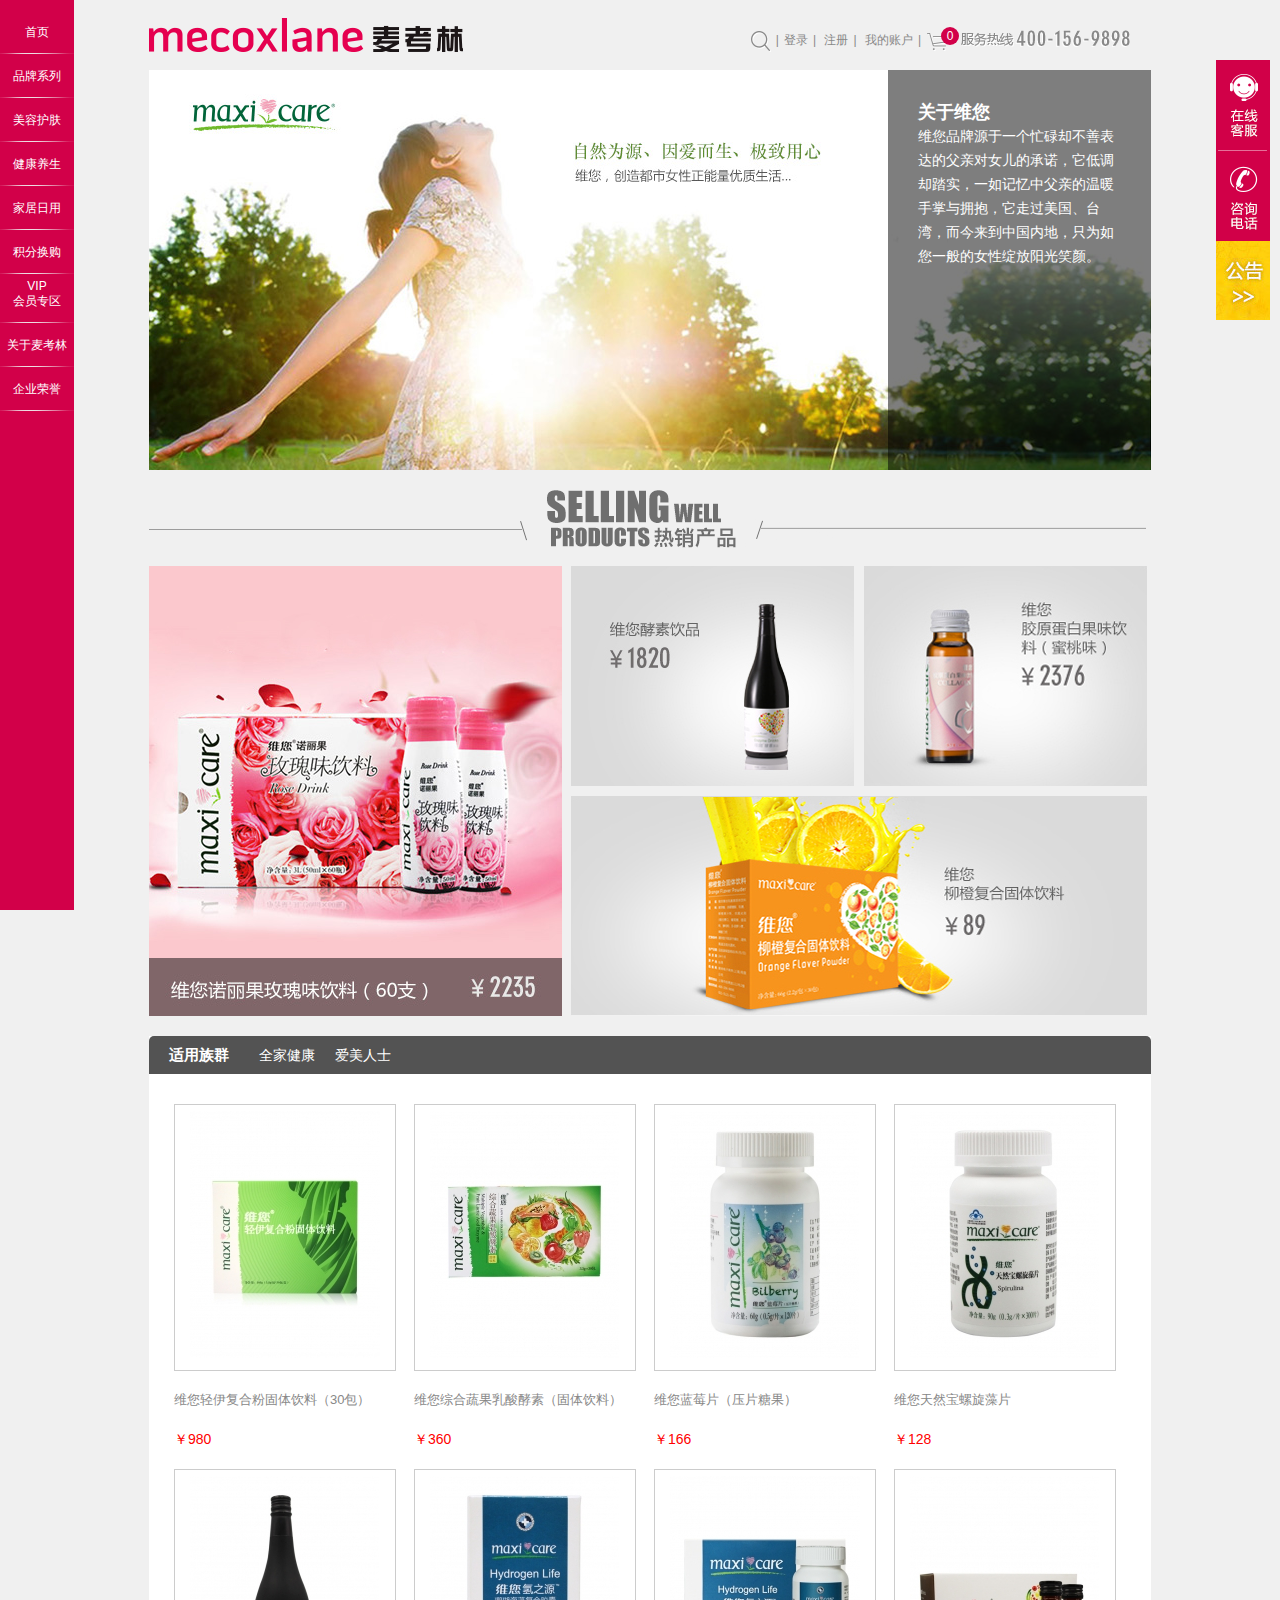
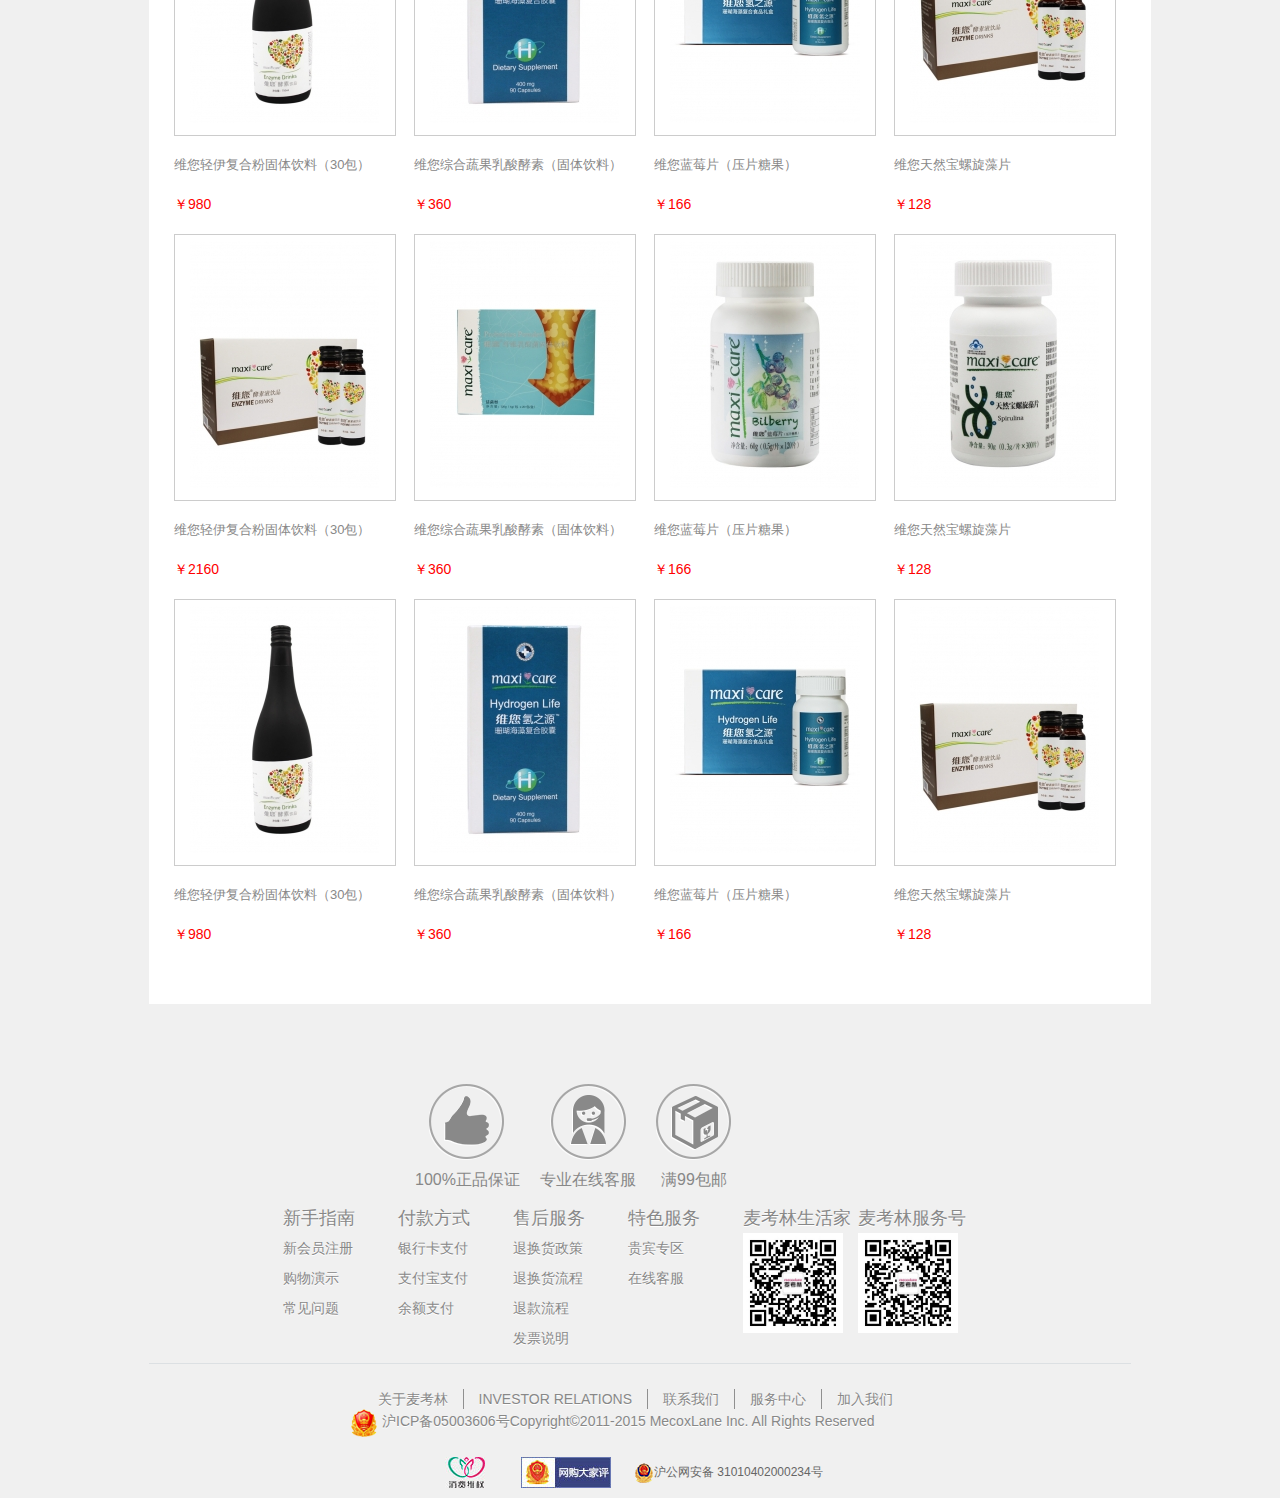
<file: qiaochenxia/html/list.html>
<!DOCTYPE html>
<html>
	<head>
		<meta charset="UTF-8">
		<title></title>
		<link rel="stylesheet" type="text/css" href="../css/public.css"/>
		<link rel="stylesheet" type="text/css" href="../css/index.css"/>
		<link rel="stylesheet" type="text/css" href="../css/list.css"/>
		<script src="../js/index.js"></script>
		<script src="../js/jquery-1.11.1.min.js"></script>
	</head>
	<body>
		<div class="content">			
			<!--左侧-->
			<div class="left navleft">
				<ul class="nav">
					<li><a href="">首页</a></li>
					<li>
						<a href="">品牌系列</a>
						<div class="erji">
							<a href="">维您</a>
							<a href="">LA CELLER</a>
							<a href="">秘密花园</a>
						</div>
					</li>
					<li>
						<a href="">美容护肤</a>
						<div class="erji">
							<a href="">美容</a>
							<a href="">LA CELLER</a>
							<a href="">秘密花园</a>
						</div>
					</li>
					<li><a href="">健康养生</a></li>
					<li><a href="">家居日用</a></li>
					<li><a href="">积分换购</a></li>
					<li class="menuli"><a href="">VIP<br/>会员专区</a></li>
					<li><a href="">关于麦考林</a></li>
					<li><a href="">企业荣誉</a></li>
				</ul>	
			</div>
			<!--中间-->
			<div class="con_wrap">
				<div class="center">
					
				<!--logo以及注册登录部分s-->
					<div class="header">
						<h1 class="left"><img src="../img/newlogo.png"/></h1>
						<p class="right">
							<span class="s1 left"></span>
							<span class="left">
								|<a href="">登录</a>|
								<a href="">注册</a>|
								<a href="">我的账户</a>|
							</span>
							<span class="s2 left"><i>0</i></span>
							<span class="s3 right"><img src="../img/tel-call.png"/></span>
						</p>
					</div>
				<!--logo以及注册登录部分end-->
				<!--bannerstart-->
					<div class="banner_list">
						<div class="banner_inner right">
							<h2>关于维您</h2>
							<p>维您品牌源于一个忙碌却不善表达的父亲对女儿的承诺，它低调却踏实，一如记忆中父亲的温暖手掌与拥抱，它走过美国、台湾，而今来到中国内地，只为如您一般的女性绽放阳光笑颜。</p>
						</div>
					</div>
				<!--bannerend-->
					<!--热销产品-->
					<div class="hot">
						<img src="../img/newRexiao.gif" alt="" class="tit"/>
						<div class="hot_pro1 left">
							<img src="../img/list_01.jpg" alt="" />
						</div>
						<div class="hot_pro2 left">
							<img src="../img/list_02.jpg" alt="" />
							<img src="../img/list_03.jpg" alt="" />
							<img src="../img/list_04.jpg" alt="" />
						</div>
					</div>
					<!--产品列表-->
					<div class="list_list">
						<div class="subnav">
							<h3 class="left">适用族群</h3>
							<ol class="left">
								<!--<li><a href="">全家健康</a></li>
								<li><a href="">爱美人士</a></li>-->
							</ol>
						</div>
						<ul>
							<!--<li>
								<a href="">
									<img src="../img/list_05.jpg" alt="" />
								</a>
								<h2><a href="">维您轻伊复合粉固体饮料（30包）</a></h2>
								<p>￥980</p>
							</li>
							<li>
								<a href="">
									<img src="../img/list_06.jpg" alt="" />
								</a>
								<h2><a href="">维您轻伊复合粉固体饮料（30包）</a></h2>
								<p>￥980</p>
							</li>
							<li>
								<a href="">
									<img src="../img/list_07.jpg" alt="" />
								</a>
								<h2><a href="">维您轻伊复合粉固体饮料（30包）</a></h2>
								<p>￥980</p>
							</li>
							<li>
								<a href="">
									<img src="../img/list_08.jpg" alt="" />
								</a>
								<h2><a href="">维您轻伊复合粉固体饮料（30包）</a></h2>
								<p>￥980</p>
							</li>-->
							
							
						</ul>
					</div>
					
					<!--footer-->
					<div class="footer">
						<ul>
							<li><span></span><i>100%正品保证</i></li>
							<li><span></span><i>专业在线客服</i></li>
							<li><span></span><i>满99包邮</i></li>
						</ul>
						<div class="list">
							<dl>
								<dt>新手指南</dt>
								<dd>
									<a href="">新会员注册</a>
								</dd>
								<dd>
									<a href="">购物演示</a>
								</dd>
								<dd>
									<a href="">常见问题</a>
								</dd>
							</dl>
							<dl>
								<dt>付款方式</dt>
								<dd>
									<a href="">银行卡支付</a>
								</dd>
								<dd>
									<a href="">支付宝支付</a>
								</dd>
								<dd>
									<a href="">余额支付</a>
								</dd>
							</dl>
							<dl>
								<dt>售后服务</dt>
								<dd>
									<a href="">退换货政策</a>
								</dd>
								<dd>
									<a href="">退换货流程</a>
								</dd>
								<dd>
									<a href="">退款流程</a>
								</dd>
								<dd>
									<a href="">发票说明</a>
								</dd>
							</dl>
							<dl>
								<dt>特色服务</dt>
								<dd>
									<a href="">贵宾专区</a>
								</dd>
								<dd>
									<a href="">在线客服</a>
								</dd>
							</dl>
							<dl>
								<dt>麦考林生活家</dt>
								<dd><img src="../img/dingyue.jpg" alt="麦考林生活家"/></dd>
							</dl>
							<dl>
								<dt>麦考林服务号</dt>
								<dd><img src="../img/fuwu.jpg" alt="麦考林服务号"/></dd>
							</dl>
						</div>
					</div>
					
					<div class="f">
						<ul>
							<li><a href="#">关于麦考林</a></li>
							<li><a href="#">INVESTOR RELATIONS</a></li>
							<li><a href="#">联系我们</a></li>
							<li><a href="#">服务中心</a></li>
							<li><a href="#">加入我们</a></li>							
						</ul>
						<p>
							<a href=""><img src="../img/newicon.png"/></a>
							<span>沪ICP备05003606号Copyright©2011-2015 MecoxLane Inc. All Rights Reserved
							</span>
						</p>
					</div>
					
					<div class="ff">
						<a href=""><img src="../img/xfwqNew.jpg" alt="" /></a>
						<a href=""><img src="../img/evaluate.jpg" alt="" /></a>
						<a href=""><img src="../img/beian.png" alt="" />沪公网安备 31010402000234号</a>
					</div>
					
				</div>
			</div>
			
			<!--右侧-->
			<div id="right" class="right">
				<img src="../img/rightSider_01.png" alt="" />
				<img src="../img/rightSider_02.png" alt="" id="tel"/>
				<img src="../img/kefu1.png" alt=""  class="tel"/>
				<img src="../img/gonggao.jpg" alt="" />
				<img src="../img/rightSider_04.png" alt="" />
			</div>
			
		</div>
		<div class="mengban"></div>	
	</body>
</html>
</file>
<file: qiaochenxia/css/public.css>
html, body, ul, li, ol, dl, dd, dt, p, h1, h2, h3, h4, h5, h6, form, fieldset, legend, img { 
	margin:0; padding:0;
}
fieldset, img { 
	border:none; 
}
i,em{
	font-style: normal;
}
/*h1, h2, h3, h4, h5, h6,b,strong{
	font-weight: normal;
}*/
img{
	display: block;
	border:none;
}
address, caption, cite, code, dfn, th, var {
	font-style:normal; 
	font-weight:normal;
}
ul, ol { 
	list-style:none;
} 
body { 
	color:#333;
	font:12px/20px "微软雅黑","宋体","Arial Narrow",HELVETICA;
	background:#f0f0f0;
	overflow-x:hidden;
}
a { 
	color:#666;
	text-decoration:none;
}
.left{
	float:left;
}
.right{
	float:right;
}
.content{
	width: 100%;
	margin: 0 auto;
}
</file>
<file: qiaochenxia/css/index.css>
/*左侧菜单样式*/
.navleft{
	width: 74px;	
}
.nav{
	width: 74px;
	height: 100%;
	background-color: #d20049;
	padding-top: 10px;
	position: fixed;
	top:0;
	z-index: 9999;
}
.nav li a{
	display: block;
	width: 74px;
	height:44px;
	line-height: 44px;
	color: #fff;
	text-align: center;
	background: url(../img/menuLine.png) no-repeat center bottom;
}
.nav li.menuli a{
	line-height: normal;
	padding-top: 5px;
}
.nav li a:hover{
	background-color: #db366f;
}
.nav .erji{
	width: 74px;
	height: 100%;
	background: #ababab;
	position: fixed;
	top:0;
	left: 74px;
	padding-top: 54px;
	display: none;
}
.nav .erji>a{
	background: none;
	border-bottom: 1px solid #ccc;
}
.nav .erji>a:first-child{
	border-top: 1px solid #ccc;
}
/*中间内容部分的样式*/
.con_wrap{
	width: 100%;
	height: auto;
}
.center{
	width: 982px;
	/*height: 3132px;*/
	/*background: #ccc;*/
	margin:0 auto;
}
/*logo以及注册登录部分*/
.header{
	width: 100%;
	height: 70px;
}
.header h1{
	margin-top: 18px;
}
.header p{
	height: 23px;
	margin-top: 30px;
	color: #888;
	vertical-align: middle;
}
.header p span{
	display: inline-block;
	margin-left: 5px;
	height: 23px;
	position: relative;
}
.header p .s1{
	width: 20px;
	background: url(../img/index-bg.png) no-repeat;
}
.header p .s2{
	width: 20px;
	background: url(../img/index-bg.png) no-repeat 0 -45px;
	margin: 0 10px 0 5px;
}
.header p .s2 i{
	display: block;
	width: 18px;
	height: 18px;
	color: #fff;
	text-align: center;
	line-height: 18px;
	border-radius: 50%;
	background: #d20049;
	position: absolute;
	top:-3px;
	left:15px;
	
}
.header p a{
	padding: 0 5px;
	color: #888;
}
/*banner轮播图*/
.banner{
	width: 982px;
	height: 350px;
	/*height: auto;*/
	overflow: hidden;
	position: relative;
	margin-bottom: 20px;
}
.banner ul{
	position: relative;
	width: 982px;
	height: 350px;
}
.banner ul li{
	float: left;
	position: absolute;
	top:0;
	left:0;
}
.banner img{
	width: 982px;
	height: 350px;
}
.banner p{
	position: absolute;
	top:344px;
	left: 303px;
	height: 6px;
}
.banner span{
	display: block;
	float: left;
	width: 188px;
	height: 6px;
	background: #fff;	
}
.banner .active{
	background-color: orange;
}

.banner ol li{
	float: left;
	opacity: 0;
}
.banner ol li a{
	display: block;
	width: 40px;
	height: 40px;
	font-size: 30px;
	color: #fff;
	background: #393939;
	line-height: 40px;
	text-align: center;
	font-family: "宋体";
	position: absolute;
	left: 0;
	top:168px;
	z-index: 999;
}
.banner ol li a:hover{
	background-color: #FF0000;
}
.banner ol li:nth-child(2) a{
	left: 942px;
}
/*图片及文字内容*/
.main{
	width: 982px;
	overflow: hidden;
}
.col{
	width: 322px;
	height: 195px;
	cursor: pointer;
}
.show{
	width: 322px;
	height: 195px;
	position: relative;
	margin: 0 5px 4px 0;
}
.fx{
	margin-right: 5px;
}
.col>img{
	position: relative;
	z-index: -1;
}
.hei{
	height: 398px;
}
.col .mr{
	width: 322px;
	height: 195px;
}
.hei .mn{
	width: 322px;
	height: 394px;
}
.col .depict{
	width:161px;
	height: 195px;
	float: left;
	box-sizing:border-box;
	padding: 15px 0 0 15px;
	background: #fff;
	position: relative;
}
.col .depict h4{
	font-size: 14px;
	line-height: 22px;
	height: 60px;
	
}
.col .depict p{
	width: 136px;
	line-height: 16px;
	color: #969696;
}
.col .depict span{
	font-size: 16px;
	color: #8d224c;
	display: block;
	margin-top: 15px;
}
.col .depict i{
	display: block;
	width: 0;
	height: 0;
	position: absolute;
	right: -15px;
	top:44px;
	border: 15px solid #fff;
	border-right: none;
	border-top-color:transparent;
	border-bottom-color:transparent;
}
.col .image{
	width: 161px;
	height: 195px;
	float: right;
}
.col .left_2{
	float: left;
}
.col .rig_2{
	float: right;
}
.col span.all{
	font-size: 12px;
}
.col .rig_2 i{
	left:-15px;
	border: 15px solid #fff;
	border-left: none;
	border-top-color:transparent;
	border-bottom-color:transparent;
}
.bigbox{
	width: 485px;
}
.bigbox .bigde{
	width: 195px;
}
.bigbox .bigimg{
	width: 290px;
	height: 195px;
}
/*js特效部分样式*/
.mengban{
	width: 100%;
	height: 100%;
	background-color:#888888;
	opacity: 0.5;
	position: fixed;
	top:0;
	left: 0;
	z-index: 999;
	display: none;
}
.inner{
	/*width: 324px;
	height: 587px;*/
	width: 0;
	height: 0;
	background: #fff;
	position: absolute;
	top:0;
	left: 0;
	z-index: 1000;
	overflow: hidden;
}
.inner .close{
	display: inline-block;
	width: 24px;
	height: 24px;
	position: absolute;
	top:8px;
	right: 10px;
	background: url(../img/vivo-head-ico.png) no-repeat -84px 0;
}
.inner .img1{
	width: 324px;
	height: 192px;
}
.inner .b{
	padding: 20px;
	color: #888;
}
.inner h4 a{
	color: #888;
	font-size: 14px;
	line-height: 2;
}
.inner .p{
	line-height: 22px;
}
.inner .xq{
	text-align: right;
	margin-top:10px;
	width: 100%;
}
.inner .carbtn{
	display: inline-block;
	width: 30px;
	height:30px;
	margin-right: 10px;
	background: url(../img/index-bg.png) no-repeat 0 -112px;
	vertical-align: -10px;
}
.inner .plist{
	margin-top: 30px;
}
.inner .plist img{
	width: 80px;
	height: 104px;
}
.inner .plist li{
	float: left;
	margin: 0 10px;
}
/*底部footer*/
.footer{
	width: 982px;
	margin-top: 60px;
	padding-bottom: 30px;
	border-bottom: 1px solid #dce0e3;
	overflow: hidden;
}
.footer ul{
	width: 450px;
	height: 119px;
	margin: 10px auto;
}
.footer ul li{
	float: left;
	margin: 10px 20px 0 0;
	text-align: center;
	color: #888;
	font-size: 16px;
	cursor: pointer;
	margin-bottom: 5px;
}
.footer ul li span{
	display: block;
	width: 76px;
	height: 76px;
	margin: 0 auto 10px;
	background: url(../img/footer-bg.png) no-repeat;
}
.footer ul li:nth-child(2) span{
	background-position-y: -106px;
}
.footer ul li:nth-child(3) span{
	background-position-y: -212px;
}
.footer .list{
	width: 715px;
	margin: 0 auto;
}
.footer dl{
	width: 115px;
	height: 130px;
	line-height: 30px;
	float: left;
	color: #888;
	text-shadow: #fff 0 1px 0;
	font-size: 14px;
}
.footer dl dt{
	font-size: 18px;
}
.footer dl dd a{
	color: #888;
}
.footer dl dd img{
	width: 100px;
	height: 100px;
}
.f{
	width: 982px;
	padding-top: 25px;
	overflow: hidden;
	padding-bottom: 20px;
}
.f ul{
	width: 555px;
	height: 20px;
	margin: 0 auto;
}
.f ul li{
	float: left;
	height: 20px;
	line-height: 20px;
	border-left: 1px solid #909090;
}
.f ul li:first-child{
	border: 0;
}
.f ul li a{
	font-size: 14px;
	margin: 0 15px;
	color: #888;
	text-shadow: #fff 0 1px 0;
	padding-bottom: 20px;
}
.f p{
	width: 578px;
	margin: 0 auto;
	font-size: 14px;
	text-shadow: #fff 0 1px 0;
	color: #888;
	
}
.f p img{
	float: left;
}
.f p span{
	display: block;
	float: left;
	margin-left: 5px;
	line-height: 24px;
}
.ff{
	width: 982px;
	padding-bottom: 10px;
	text-align: center;
}
.ff a{
	margin-right: 20px;
}
.ff img{
	display: inline;
	vertical-align: middle;
}
/*配合JS特效样式start*/
/*配合JS特效样式end*/
/*右侧样式*/
#right{
	position: fixed;
	top:60px;
	right: 10px;
	z-index: 9999;
}
#right img{
	cursor: pointer;
}
#right img:last-child{
	display: none;
}
#right .tel{
	position: absolute;
	left: -331px;
	top:91px;
	/*display: none;*/
	opacity: 0;
}
</file>
<file: qiaochenxia/css/list.css>
/*banner部分*/
.banner_list{
	width: 1002px;
	height: 400px;
	background: url(../img/list_banner.jpg) no-repeat;
	margin-bottom: 20px;
}
.banner_inner{
	width: 263px;
	height: 400px;
	background: #000;
	opacity: 0.5;
	padding:30px;
	box-sizing: border-box;
	color: #fff;
	/*font-size:14px;*/
	line-height: 24px;
}
.banner_inner p{
	font-size:14px;
}
.hot{
	width: 1100px;
	overflow: hidden;
}
.hot .tit{
	margin-bottom: 8px;
}
.hot .hot_pro1{
	width: 412px;
	padding: 10px 10px 0 0;
	/*height: 450px;
	background: #000;*/
}
.hot .hot_pro2{
	width: 596px;
	/*height: 450px;
	background: #333333;*/
}
.hot .hot_pro2 img{
	float: left;
	margin:10px 10px 0 0;
}
.list_list{
	width: 1002px;
	background: #fff;
	margin-top: 20px;
	padding-bottom: 40px;
}
.subnav{
	width: 1002px;
	height: 38px;
	background: #535353;
	border-radius: 5px 5px 0 0;
	padding: 0 20px;
	box-sizing: border-box;
}
.subnav h3{
	font-size: 15px;
	line-height: 38px;
	color: #fff;
}
.subnav ol{
	margin-left: 20px;
}
.subnav ol li{
	float: left;
	font-size: 14px;
	line-height: 38px;
	padding: 0 10px;
}
.subnav ol li a{
	color: #fff;
}
.list_list ul{
	padding: 30px 0 0 25px;
	overflow: hidden;
}
.list_list ul li{
	float: left;
	width: 220px;
	margin: 0 20px 20px 0;
	
}
.list_list ul li>a>img{
	display: inline;
}
.list_list ul li>a{
	display: block;
	width: 220px;
	padding: 6px 0;
	margin-bottom: 10px;
	text-align: center;
	border:1px solid #ccc;
}
.list_list ul li>h2{
	font-size: 13px;
	height: 38px;
	line-height: 38px;
	font-weight: normal;	
}
.list_list ul li>h2>a{
	color: #888;
}
.list_list ul li>h2>a:hover{
	color: #666;
}
.list_list ul li>p{
	margin-top: 10px;
	color: #f00;
	font-size: 14px;
}
</file>
